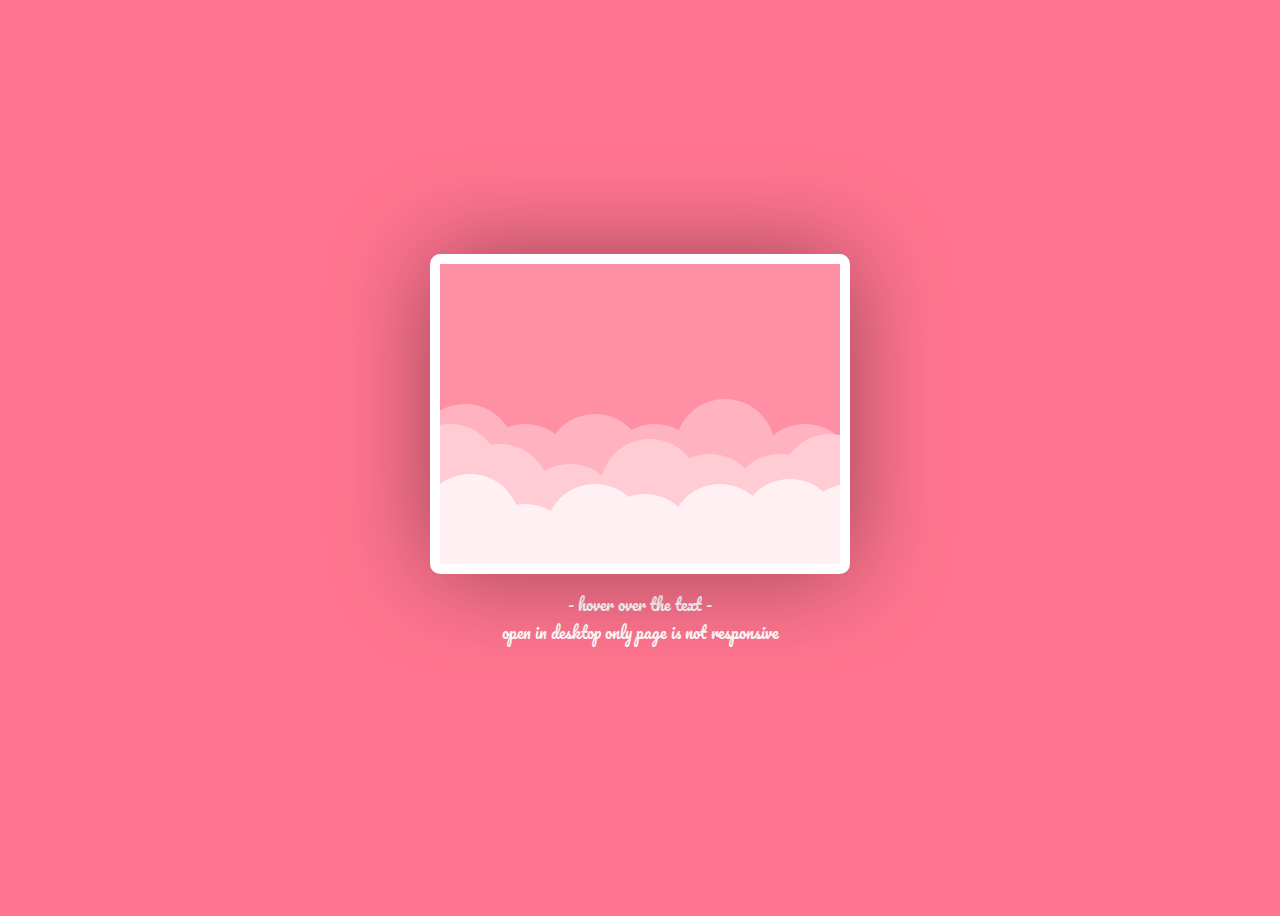
<file: index.html>
<!-- <!doctype html>
<html lang="en">

<head>
    <meta charset="utf-8">
    <meta name="viewport" content="width=device-width, initial-scale=1">
    <link href="https://cdn.jsdelivr.net/npm/bootstrap@5.0.1/dist/css/bootstrap.min.css" rel="stylesheet"
        integrity="sha384-+0n0xVW2eSR5OomGNYDnhzAbDsOXxcvSN1TPprVMTNDbiYZCxYbOOl7+AMvyTG2x" crossorigin="anonymous">
    <link rel="stylesheet" href="styles.css">
    <link rel="stylesheet" href="https://use.fontawesome.com/releases/v5.15.3/css/all.css"
        integrity="sha384-SZXxX4whJ79/gErwcOYf+zWLeJdY/qpuqC4cAa9rOGUstPomtqpuNWT9wdPEn2fk" crossorigin="anonymous">
    <title>Login Page</title>
</head>

<body>

    <div class="simple-login-container">
        <form action="">
            <h2>Login Form</h2>
            <div class="row">
                <div class="col-md-12 form-group">
                    <small id="emailHelp" class="form-text">Default Username : Taher | Password : 123
                    </small>
                    <input type="text" class="form-control" placeholder="Username" id="userName" value="">

                </div>
            </div>
            <div class="row">
                <div class="col-md-12 form-group">
                    <input type="password" placeholder="Enter your Password" class="form-control" id="password"
                        value="">
                </div>
            </div>
            <div class="row">
                <div class="col-md-12 form-group d-flex justify-content-center ">
                    <button type="button" class="btn btn-block btn-login loginButton" placeholder="" id="sumbitButton"
                        onclick="validateForm()" value="">Login <i class="fas fa-sign-in-alt"></i></button>
                </div>
            </div>
            <br>



        </form>

        <!--// advanced form beta version -->

       <!-- <div class=" row">
            <div class="col-md-12 input-group-sm form-group">
                <small class="form-text email-id">User Names:
                </small>
                <small class="form-text email-id" id="ptext">
                </small>
                <input type="text" id="addUserInput" class="form-control" placeholder="Add New Username" value="">

            </div>
        </div>
        <div class="row">
            <div class="col-md-12 form-group d-flex justify-content-center">
                <button onclick="pushData();" id="addUserButton" class="btn btn-sm btn-warning btn-block"><i
                        class="fas fa-user"></i> Add
                    User</button>
            </div>
        </div>


    </div>


    <!-- Footer -->
   <!-- <footer class="page-footer font-small blue">
        <div class="footer-copyright text-center py-3 fixed-bottom">© 2021 No-copyright &hearts;
            <a href="https://www.linkedin.com/in/taher-thanawala/" target="_blank">Taher Thanawala</a>
        </div>
    </footer>

    <script src="login.js"></script>
    <script src="https://cdn.jsdelivr.net/npm/bootstrap@5.0.1/dist/js/bootstrap.bundle.min.js"
        integrity="sha384-gtEjrD/SeCtmISkJkNUaaKMoLD0//ElJ19smozuHV6z3Iehds+3Ulb9Bn9Plx0x4" crossorigin="anonymous">
    </script>
    <link rel='stylesheet' href='https://cdn.jsdelivr.net/npm/sweetalert2@7.12.15/dist/sweetalert2.min.css'>
    </link>
    <script src="https://cdn.jsdelivr.net/npm/sweetalert2@7.12.15/dist/sweetalert2.all.min.js"></script>
    <script src="sweetalert2.all.min.js"></script>
    <script>

    </script>
</body>

</html> -->
<!DOCTYPE html>
<html lang="en">

<head>
    <meta charset="UTF-8">
    <meta name="viewport" content="width=device-width, initial-scale=1.0">
    <title>Zainab's Valentine Gift
    </title>
    <link rel="stylesheet" href="styles.css">
</head>

<body>


    <div class="happy-valentines">

        <div class="valentines-day-card">

            <div class="clouds"></div>
            <div class="hearts">
                <div class="heartOne">
                    <div class="left-side"></div>
                    <div class="right-side"></div>
                </div>
                <div class="heartTwo">
                    <div class="left-side"></div>
                    <div class="right-side"></div>
                </div>
                <div class="heartThree">
                    <div class="left-side"></div>
                    <div class="right-side"></div>
                </div>
                <div class="heartFour">
                    <div class="left-side"></div>
                    <div class="right-side"></div>
                </div>
                <div class="heartFive">
                    <div class="left-side"></div>
                    <div class="right-side"></div>
                </div>
            </div>

            <div class="text"><span>Happy Valentine's</br> Day, Zainab!</div>
        </div>
        <p class="hover">- hover over the text -
            <br>
            open in desktop only page is not responsive
        </p>
    </div>

</body>

</html>
</file>
<file: styles.css>
/* body {
    background-color: #5286F3;
    font-size: 14px;
    color: #fff;
}

.simple-login-container {
    width: 300px;
    max-width: 100%;
    margin: 50px auto;
}

.simple-login-container h2 {
    text-align: center;
    font-size: 20px;
}

.simple-login-container .btn-login {
    background-color: #FF5964;
    color: #fff;
}

a {
    color: #fff;
}

.form-control {
    margin-bottom: 3vh;
}

.simple-login-container h2 {
    margin-bottom: 3vh;
}

.loginButton:hover {
    background: #434343;
    letter-spacing: 0.3px;
    -webkit-box-shadow: 0px 5px 40px -10px rgba(0, 0, 0, 0.57);
    -moz-box-shadow: 0px 5px 40px -10px rgba(0, 0, 0, 0.57);
    box-shadow: 5px 40px -10px rgba(0, 0, 0, 0.57);
    transition: all 0.4s ease 0s;
}

#secondButton {
    margin-top: 1vh;
}

small#emailHelp {
    color: #fff;
}

small.email-id {
    color: #fff;
}

[type=button]:not(:disabled),
[type=reset]:not(:disabled),
[type=submit]:not(:disabled), */

@import url('https://fonts.googleapis.com/css2?family=Pacifico&display=swap');

body {
  height: 100vh;
  display: flex;
  align-items: center;
  justify-content: center;
  background-color: #ff758f;
}

.valentines-day-card {
  position: relative;
  width: 400px;
  height: 300px;
  background-color: #ff8fa3;
  overflow: hidden;
  border: 10px solid white;
  border-radius: 10px;
  box-shadow: 0 0 100px rgba(0, 0, 0, .4);
}

.valentines-day-card:before {
  content: "";
  position: absolute;
  background-color: #ffb3c1;
  width: 100px;
  height: 100px;
  border-radius: 50%;
  top: 140px;
  left: -25px;
  box-shadow: 60px 20px #ffb3c1, 130px 10px #ffb3c1, 190px 20px #ffb3c1, 260px -5px #ffb3c1, 340px 20px #ffb3c1;
}

.valentines-day-card:after {
  content: "";
  position: absolute;
  background-color: #ffccd5;
  width: 100px;
  height: 100px;
  border-radius: 50%;
  top: 160px;
  left: -40px;
  box-shadow: 50px 20px #ffccd5, 120px 40px #ffccd5, 200px 15px #ffccd5, 260px 30px #ffccd5, 330px 30px #ffccd5, 380px 10px #ffccd5;
}

.clouds {
  position: absolute;
  width: 100px;
  height: 100px;
  border-radius: 50%;
  background-color: #fff0f3;
  z-index: 5;
  top: 210px;
  left: -20px;
  box-shadow: 55px 30px #fff0f3, 125px 10px #fff0f3, 175px 20px #fff0f3, 250px 10px #fff0f3, 320px 5px #fff0f3, 380px 10px #fff0f3;
}

.hearts {
  position: absolute;
  z-index: 2;
}

.heartOne {
  position: absolute;
  left: 100px;
  top: 250px;
  animation: up 4s linear forwards 1s;
}

.heartTwo {
  position: absolute;
  left: 270px;
  top: 230px;
  animation: up 5s linear forwards 1.8s;
}

.heartThree {
  position: absolute;
  left: 85px;
  top: 415px;
  animation: up 5s linear forwards 3s;
}

.heartFour {
  position: absolute;
  left: 320px;
  top: 380px;
  animation: upTwo 9s linear infinite 3.5s;
}

.heartFive {
  position: absolute;
  left: 150px;
  top: 400px;
  animation: upTwo 13s linear infinite 4.5s;
}

.right-side:before,
.right-side:after {
  position: absolute;
  content: "";
  transform-origin: left;
  animation: move 1s ease infinite;
}

.right-side:before {
  border-radius: 50% 50% 50% 0;
  width: 21px;
  height: 20px;
  background-color: #c9184a;
  left: -0.26px;
}

.right-side:after {
  height: 0;
  width: 0;
  border-bottom: 10px solid transparent;
  border-left: 15px solid #c9184a;
  top: 19px;
  left: -0.26px;
}

@keyframes move {

  0%,
  100% {
    transform: rotateY(0);
  }

  50% {
    transform: rotateY(-45deg);
  }
}

.left-side:before,
.left-side:after {
  position: absolute;
  content: "";
  transform-origin: right;
  animation: move 1s ease infinite;
}

.left-side:before {
  border-radius: 50% 50% 0 50%;
  width: 20px;
  height: 20px;
  left: -20.7px;
  background-color: #ff4d6d;
}

.left-side:after {
  height: 0;
  width: 0;
  left: -15px;
  border-bottom: 10px solid transparent;
  border-right: 15px solid #ff4d6d;
  top: 19px;
}

@keyframes up {
  0% {
    transform: translateY(0);
  }

  100% {
    transform: translateY(-200px);
  }
}

@keyframes upTwo {
  0% {
    transform: translateY(0);
  }

  100% {
    transform: translateY(-450px);
  }
}

.text {
  position: absolute;
  color: #800f2f;
  font-size: 30px;
  font-family: 'Pacifico', cursive;
  line-height: 1;
  text-align: center;
  width: 380px;
  left: 10px;
  z-index: 3;
  top: 320px;
  animation: up 1s ease forwards;
  transition: .2s;
}

.hover {
  color: white;
  font-family: 'Pacifico', cursive;
  text-align: center;
}

.text:active span,
.text:hover span {
  display: none;
}

.text:hover:before {
  content: "What did the blueberry say to another on V-Day? I love you berry much.";
  font-size: 25px;

}

footer {
  position: fixed;
  bottom: 0;
  width: 100%;
  color: white;
  background: dimgray;
  height: 70px;
}

footer h4 {
  padding-left: 25px;
  padding-top: 15px;
}

button:not(:disabled) {
    margin-top: 1.5vh;
}
</file>
